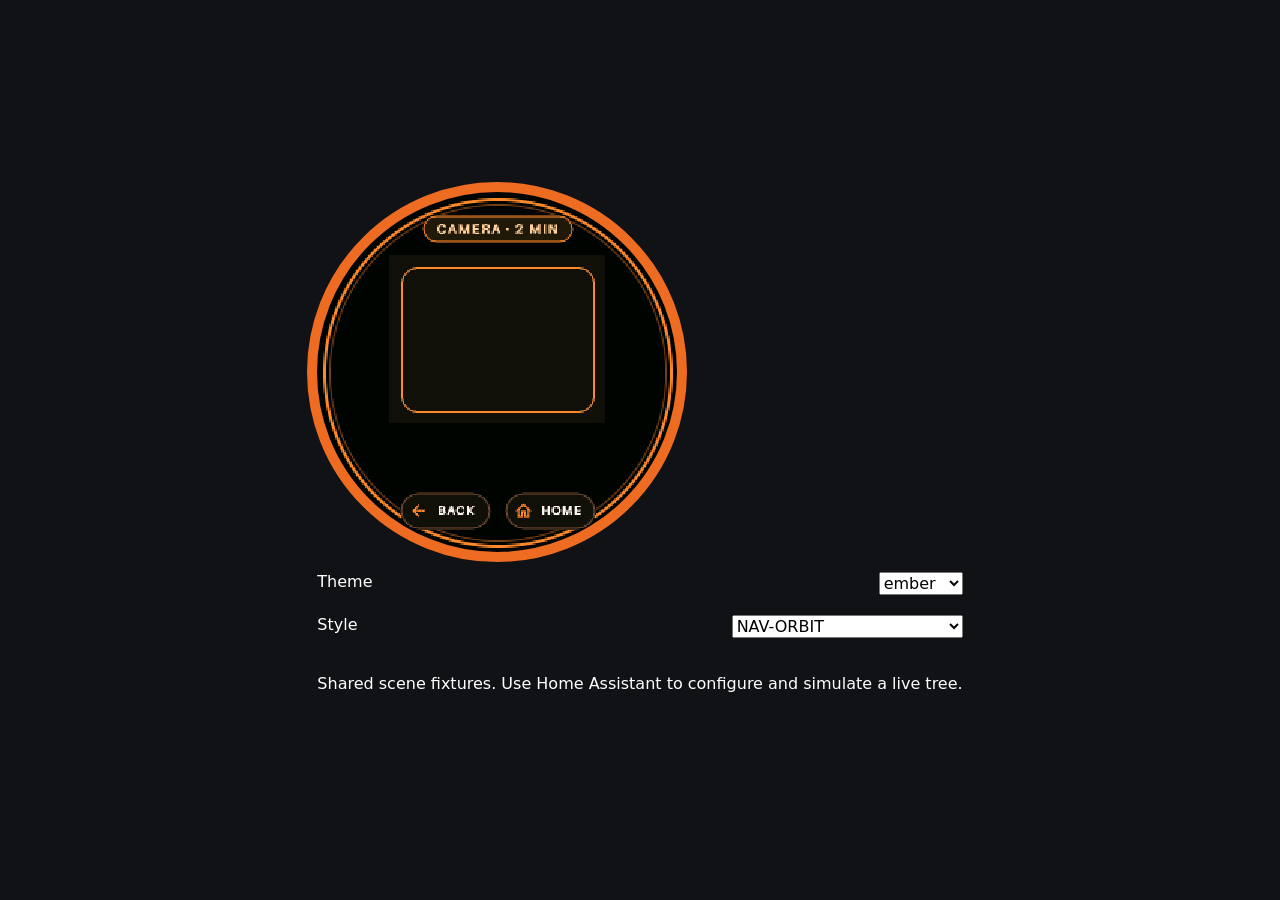
<file: tools/card-preview.html>
<!doctype html>
<html lang="en">
<meta charset="utf-8">
<meta name="viewport" content="width=device-width,initial-scale=1">
<title>HA Dial scene preview</title>
<style>
  body{margin:0;min-height:100vh;display:grid;place-content:center;gap:20px;background:#101216;color:white;font-family:system-ui}
  canvas{width:360px;height:360px;border-radius:50%;outline:10px solid #ed6c22;image-rendering:pixelated}
  label{display:flex;justify-content:space-between;gap:20px}select{font:inherit}
</style>
<body>
<canvas width="240" height="240" aria-label="HA Dial scene"></canvas>
<label>Theme<select id="theme"></select></label>
<label>Style<select id="style"><option value="0">NAV-ORBIT</option><option value="1">CTL-LIGHT-INSTRUMENT</option><option value="2">CTL-SWITCH-INSTRUMENT</option><option value="3">CTL-COVER-INSTRUMENT</option></select></label>
<p>Shared scene fixtures. Use Home Assistant to configure and simulate a live tree.</p>
<script type="module">
  import { renderScene } from "../custom_components/ha_dial/www/scene.js";
  const scenes = await (await fetch("../tests/fixtures/scenes.json")).json();
  const themes = ["ember", "verdant", "cobalt", "rose", "acid", "alloy"];
  const theme = document.querySelector("#theme"), style = document.querySelector("#style");
  themes.forEach((name,index) => theme.add(new Option(name,index)));
  const render = () => renderScene(document.querySelector("canvas"),scenes[Number(theme.value)*4+Number(style.value)]);
  theme.addEventListener("change",render);style.addEventListener("change",render);render();
</script>
</body>
</html>
</file>
